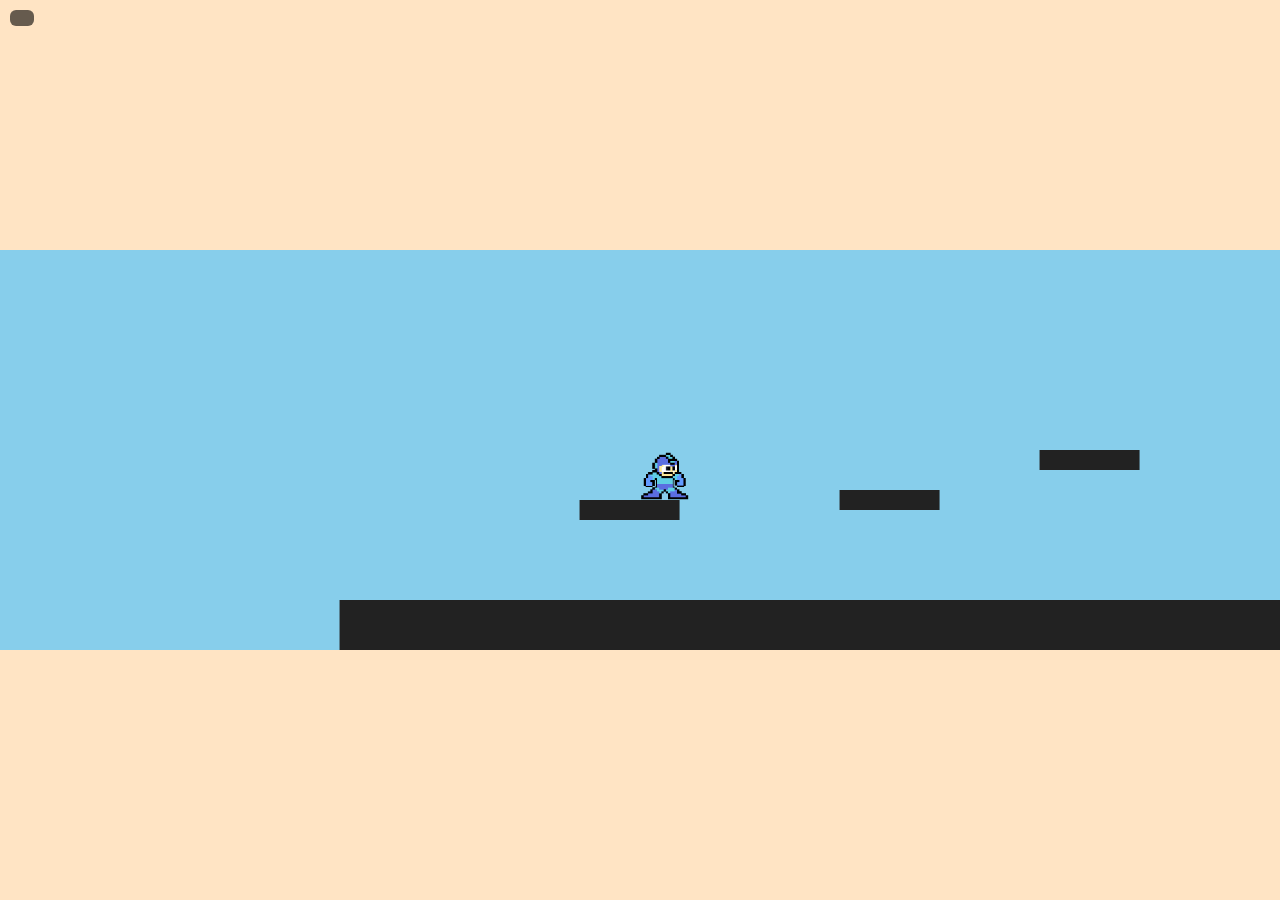
<file: testfolder/test.html>
<html>
    <head>
<link rel="stylesheet" href="../testfolder/test.css" type="text/css">
    </head>


    <body id="body">
<div id="game">
    <div id="world">
        <div id="player"><img id="player_img" src="../assets/Mega Man Sprite 1.png"></div>
            <div id="block"></div>
    </div>

</div>



        <script type="module" src="test.js"></script>
    </body>
</html>
</file>
<file: testfolder/test.css>
body{
  margin:0;
  display:flex;
  justify-content:center;
  align-items:center;
  height:100vh;
  width: 2500px;
  background-color:bisque;
}
#game{
  width:20000px;
  height:400px;
  background:#87CEEB;
  position:relative;
  overflow:hidden;
}


#world{
  position: absolute;
  ;
}
.block{
  position: absolute;
  background-color: #222;
}

#player{
  position:absolute;
  width:50px;
  height:50px;
}


#player_img{
  width:50px;
  height:50px;
}

/* ── DEBUG ── verwijder samen met JS debug code ── */
#debug {
  position: fixed;    /* blijft op scherm, beweegt niet mee met camera */
  top: 10px;
  left: 10px;
  background: rgba(0, 0, 0, 0.6);
  color: lime;
  font-family: monospace;
  font-size: 14px;
  padding: 8px 12px;
  border-radius: 6px;
  z-index: 9999;      /* altijd bovenop alles */
  pointer-events: none; /* kliks gaan erdoorheen, blokkeert niets */
}
/* ── EINDE DEBUG ── */
</file>
